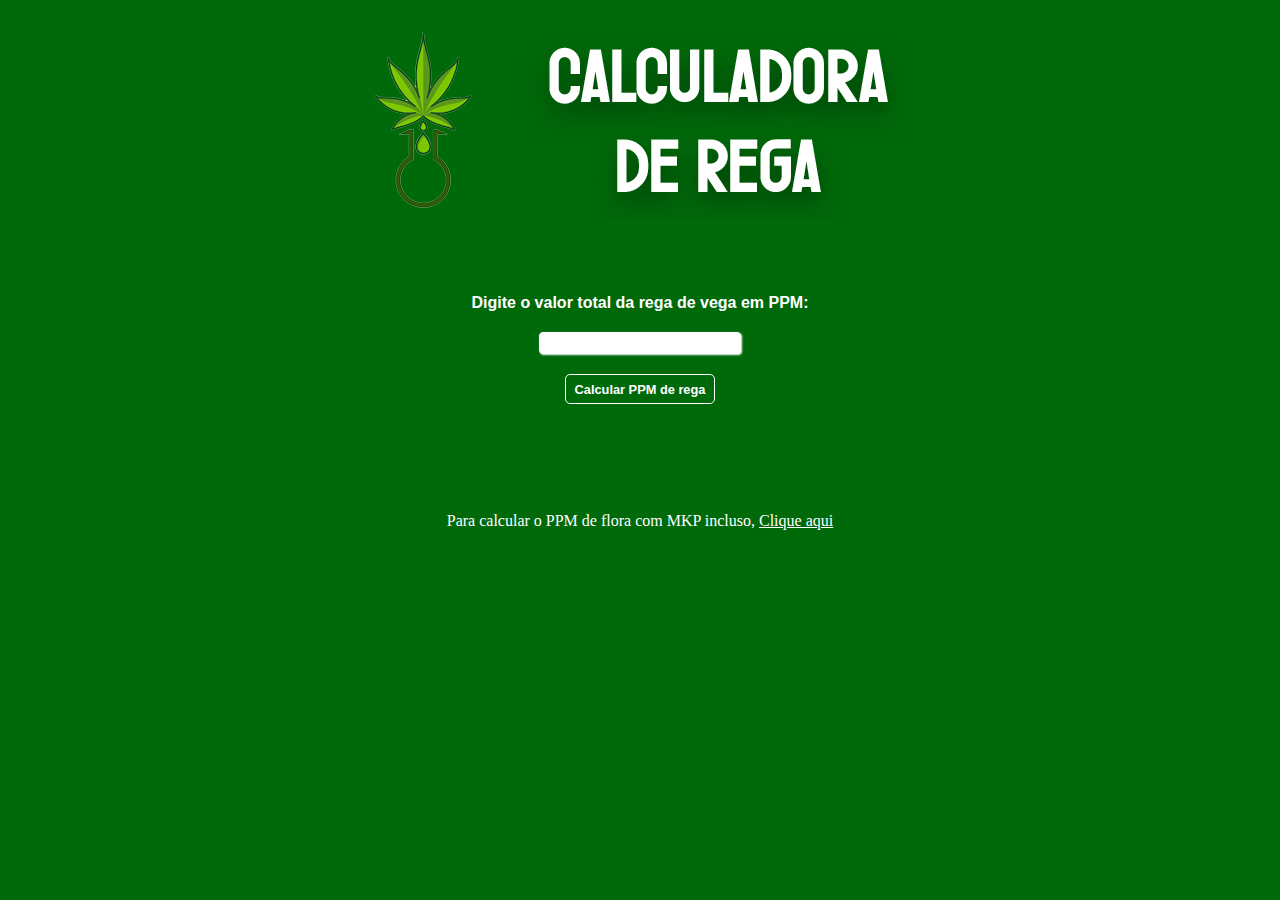
<file: index.html>
<!DOCTYPE html>
<html lang="pt-br">

<head>
  <!-- Desenvolvido por Lucas Ribeiro Camargo -->
  <meta charset="UTF-8">
  <meta http-equiv="X-UA-Compatible" content="IE=edge">
  <meta name="viewport" content="width=device-width, initial-scale=1.0">
  <link rel="stylesheet" href="./style.css">
  <title>Calculadora de rega - Vega</title>
</head>

<body>
  <section>
    <div class="logo">
      <img src="./img/logo.png" alt="">
    </div>
    <div class="container">
      <p class="valor">Digite o valor total da rega de vega em PPM:</p>
      <input class="ppm" type="number">
      <div class="botao">
        <button class="calcular" onclick="calcppmvega()">Calcular PPM de rega</button>
      </div>
      <p class="resultadopp"></p>
      <p class="resultadocalnit"></p>
      <p class="resultadosulfmag"></p>
    </div>
    <div class="flora">
      <p>Para calcular o PPM de flora com MKP incluso, <a href="flora.html">Clique aqui</a></p>
    </div>
  </section>

  <script src="./script.js"></script>
</body>

</html>
</file>
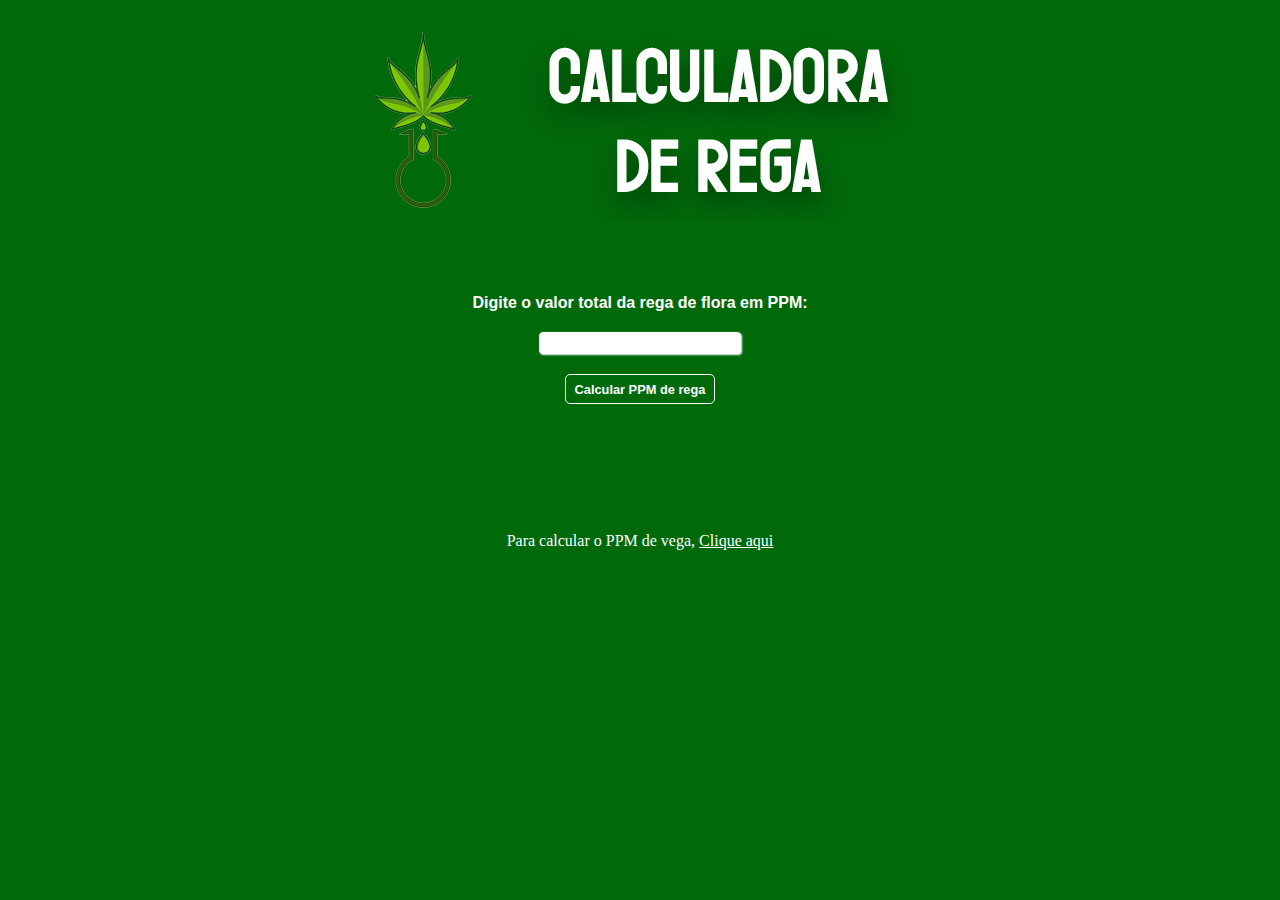
<file: flora.html>
<!DOCTYPE html>
<html lang="pt-br">

<head>
  <!-- Desenvolvido por Lucas Ribeiro Camargo -->
  <meta charset="UTF-8">
  <meta http-equiv="X-UA-Compatible" content="IE=edge">
  <meta name="viewport" content="width=device-width, initial-scale=1.0">
  <link rel="stylesheet" href="./style.css">
  <title>Calculadora de rega - Flora</title>
</head>

<body>
  <section>
    <div class="logo">
      <img src="./img/logo.png" alt="">
    </div>
    <div class="container">
      <p class="valor">Digite o valor total da rega de flora em PPM:</p>
      <input class="ppm" type="number">
      <div class="botao">
        <button class="calcular" onclick="calcppmflora()">Calcular PPM de rega</button>
      </div>
      <p class="resultadopp"></p>
      <p class="resultadocalnit"></p>
      <p class="resultadosulfmag"></p>
      <p class="resultadomkp"></p>
    </div>
    <div class="flora">
      <p>Para calcular o PPM de vega, <a href="index.html">Clique aqui</a></p>
    </div>
  </section>

  <script src="./script.js"></script>
</body>

</html>
</file>
<file: style.css>
* {
  margin: 0;
  padding: 0;
}

img {
  max-width: 100%;
  padding-top: 20px;
}

section {
  text-align: center;
  vertical-align: middle;
  width: 100%;
  height: 100vh;
  background-color: #00690a;
}

.container {
  padding-top: 50px;
  left: 50%;
}

.valor {
  padding: 20px;
  font-size: 1rem;
  color: #ffffff;
  font-family: Verdana, sans-serif;
  font-weight: bold;
}

input[type="number"] {
  border-radius: 4px;
  -moz-border-radius: 4px;
  -webkit-border-radius: 4px;
  box-shadow: 1px 1px 2px #ffffff;
  -moz-box-shadow: 1px 1px 2px #ffffff;
  -webkit-box-shadow: 1px 1px 2px #ffffff;
  background: #ffffff;
  border: 1px solid #ffffff;
  width: 200px;
  height: 20px;
  font-size: 1rem;
  font-weight: bold;
  color: #00690a;
  text-align: center;
}

button {
  border: 1px solid #ffffff;
  text-decoration: none;
  cursor: pointer;
  transition: background 0.3s;
  border-radius: 5px;
  width: 150px;
  height: 30px;
  font-size: 0.8rem;
  font-weight: bold;
  color: #ffffff;
  background-color: #00690a;
}

button:hover {
  color: #00690a;
  background-color: #ffffff;
}

.botao {
  padding-top: 20px;
}

.resultado {
  font-size: 3em;
  color: #ffffff;
  font-weight: bold;
  font-family: Verdana, sans-serif;
  padding-top: 20px;
}

.resultadopp,
.resultadocalnit,
.resultadosulfmag,
.resultadomkp {
  padding-top: 20px;
  font-size: 1rem;
  font-family: Verdana, sans-serif;
  color: #ffffff;
}

.flora {
  padding-top: 3rem;
  color: #ffffff;
}

.flora a {
  color: #ffffff;
}
</file>
